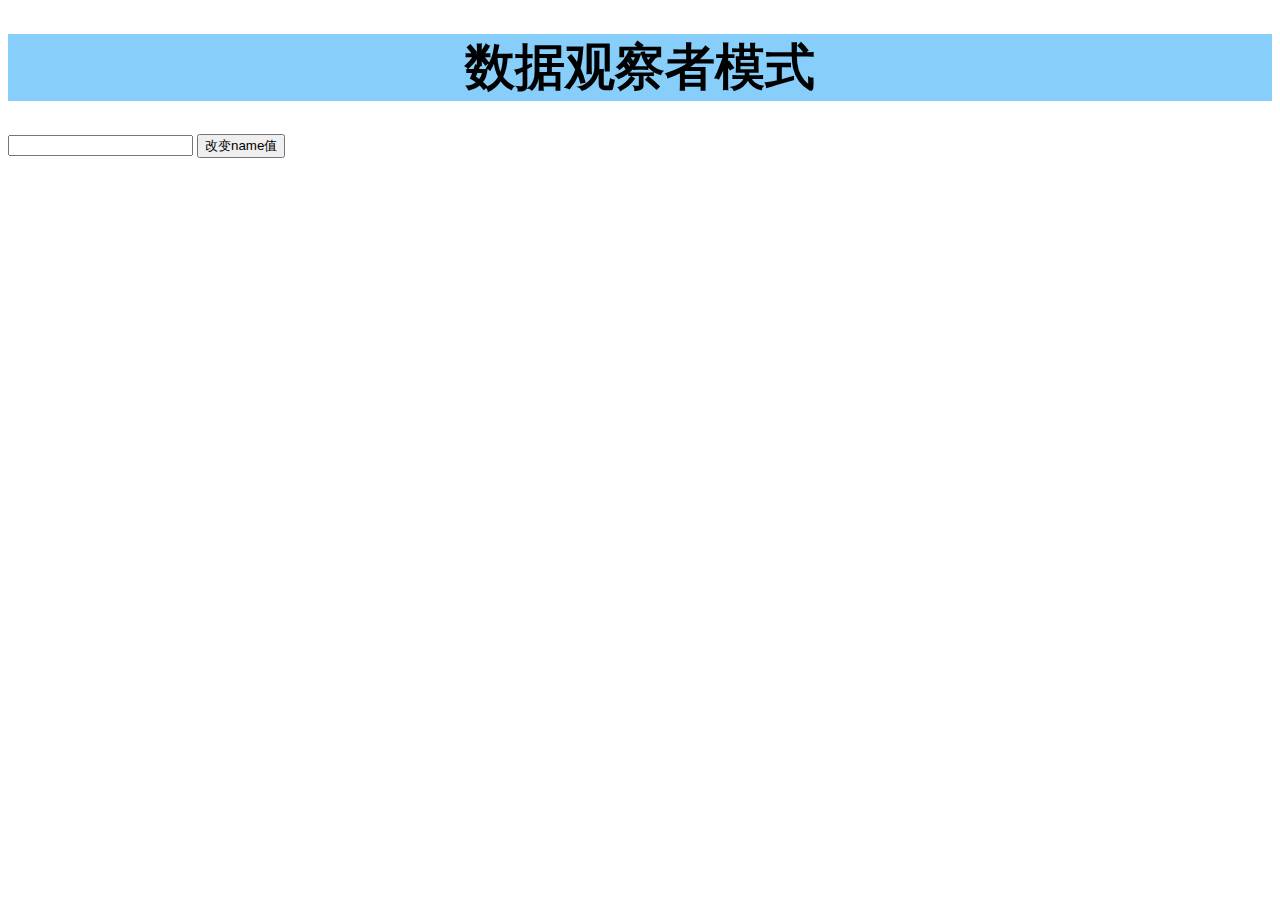
<file: page1.html>
<!DOCTYPE html>
<html>

	<head>
		<meta charset="UTF-8">
		<title>观察者模式</title>
		<link rel="stylesheet" type="text/css" href="css/page1.css" />
	</head>

	<body>
		<h1>数据观察者模式 </h1>
		<input type="test" id="name" /> <button onclick="updateName()">改变name值</button>
	</body>
</html>
</file>
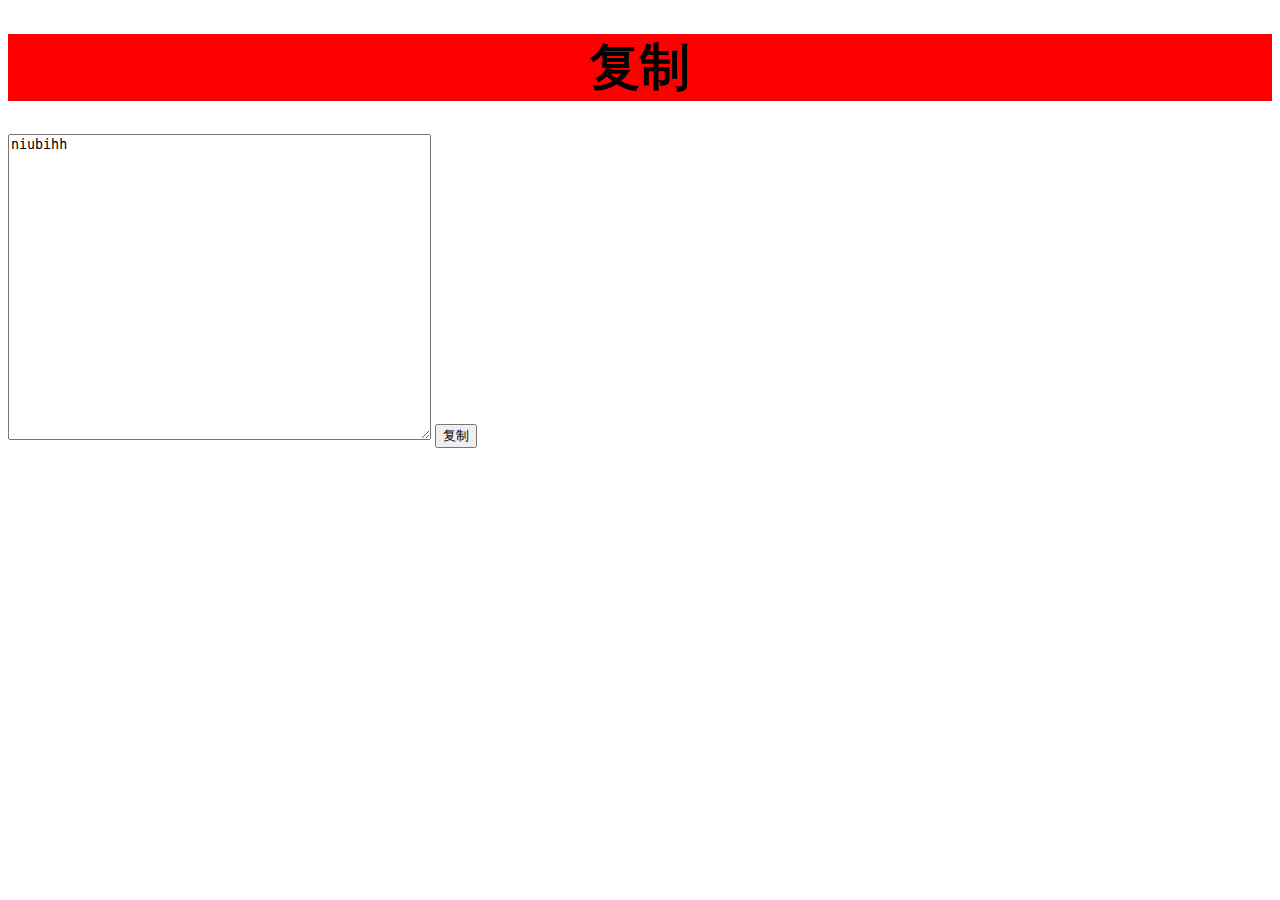
<file: page2.html>
<!DOCTYPE html>
<html>

	<head>
		<meta charset="UTF-8">
		<title></title>
		<link rel="stylesheet" type="text/css" href="css/page2.css" />
	</head>

	<body>
		<h1>复制</h1>
		<textarea cols="50" rows="20" id="copyContent">niubihh</textarea>
		<button id="copy" onclick="copy()">复制</button>
	</body>

</html>
</file>
<file: css/page1.css>
h1{
	background: lightskyblue;
	font-size: 50px;
	text-align: center;	
}
</file>
<file: css/page2.css>
h1{
	background: red;
	font-size: 50px;
	text-align: center;	
}
</file>
